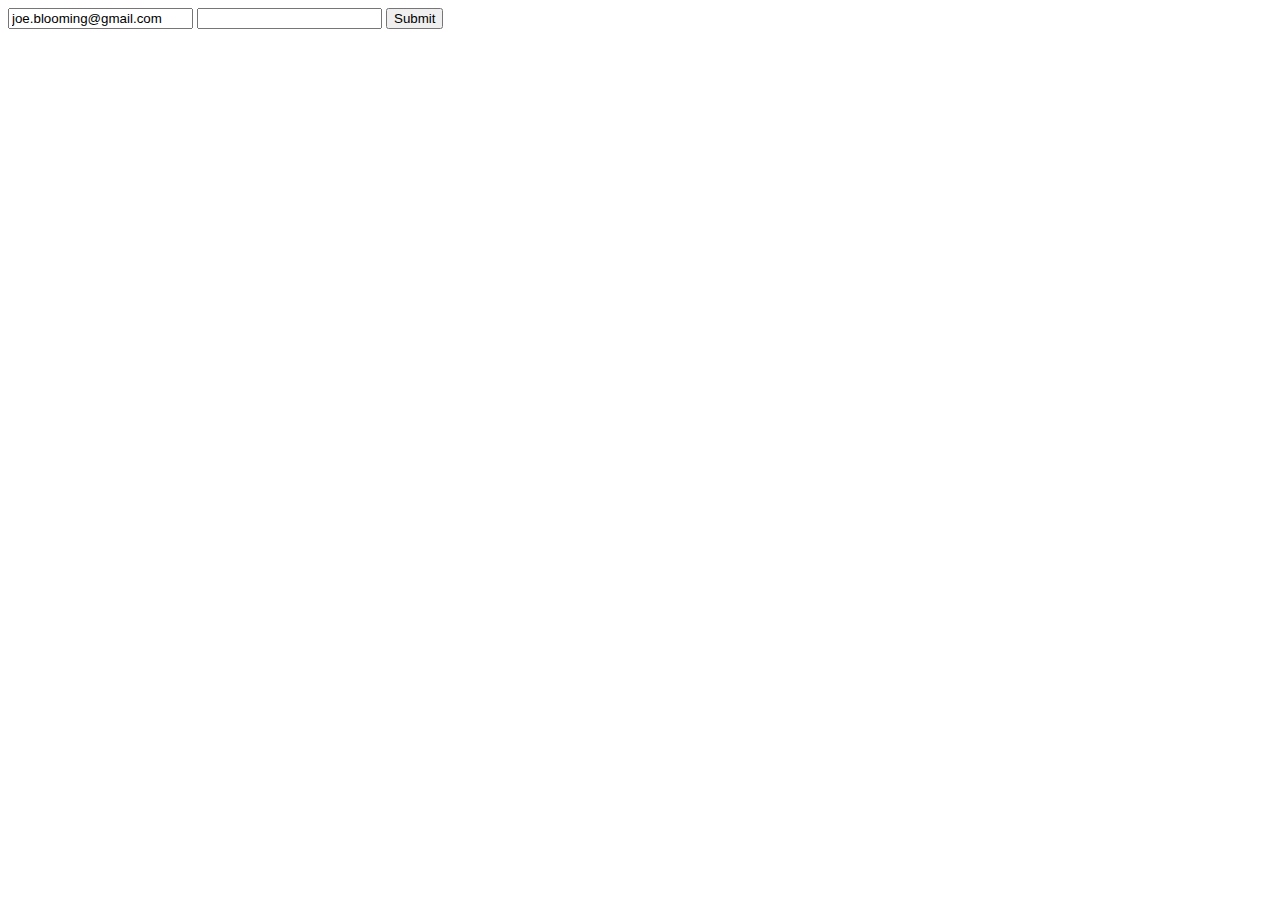
<file: server/src/main/webapp/c2dm.html>
<html>
	<body>
		<form method="POST" action="c2dm/login">
			<input type="text" name="email" value="joe.blooming@gmail.com"/>
			<input type="password" name="password"/>
			<input type="submit"/>
		</form>
	</body>
</html>
</file>
